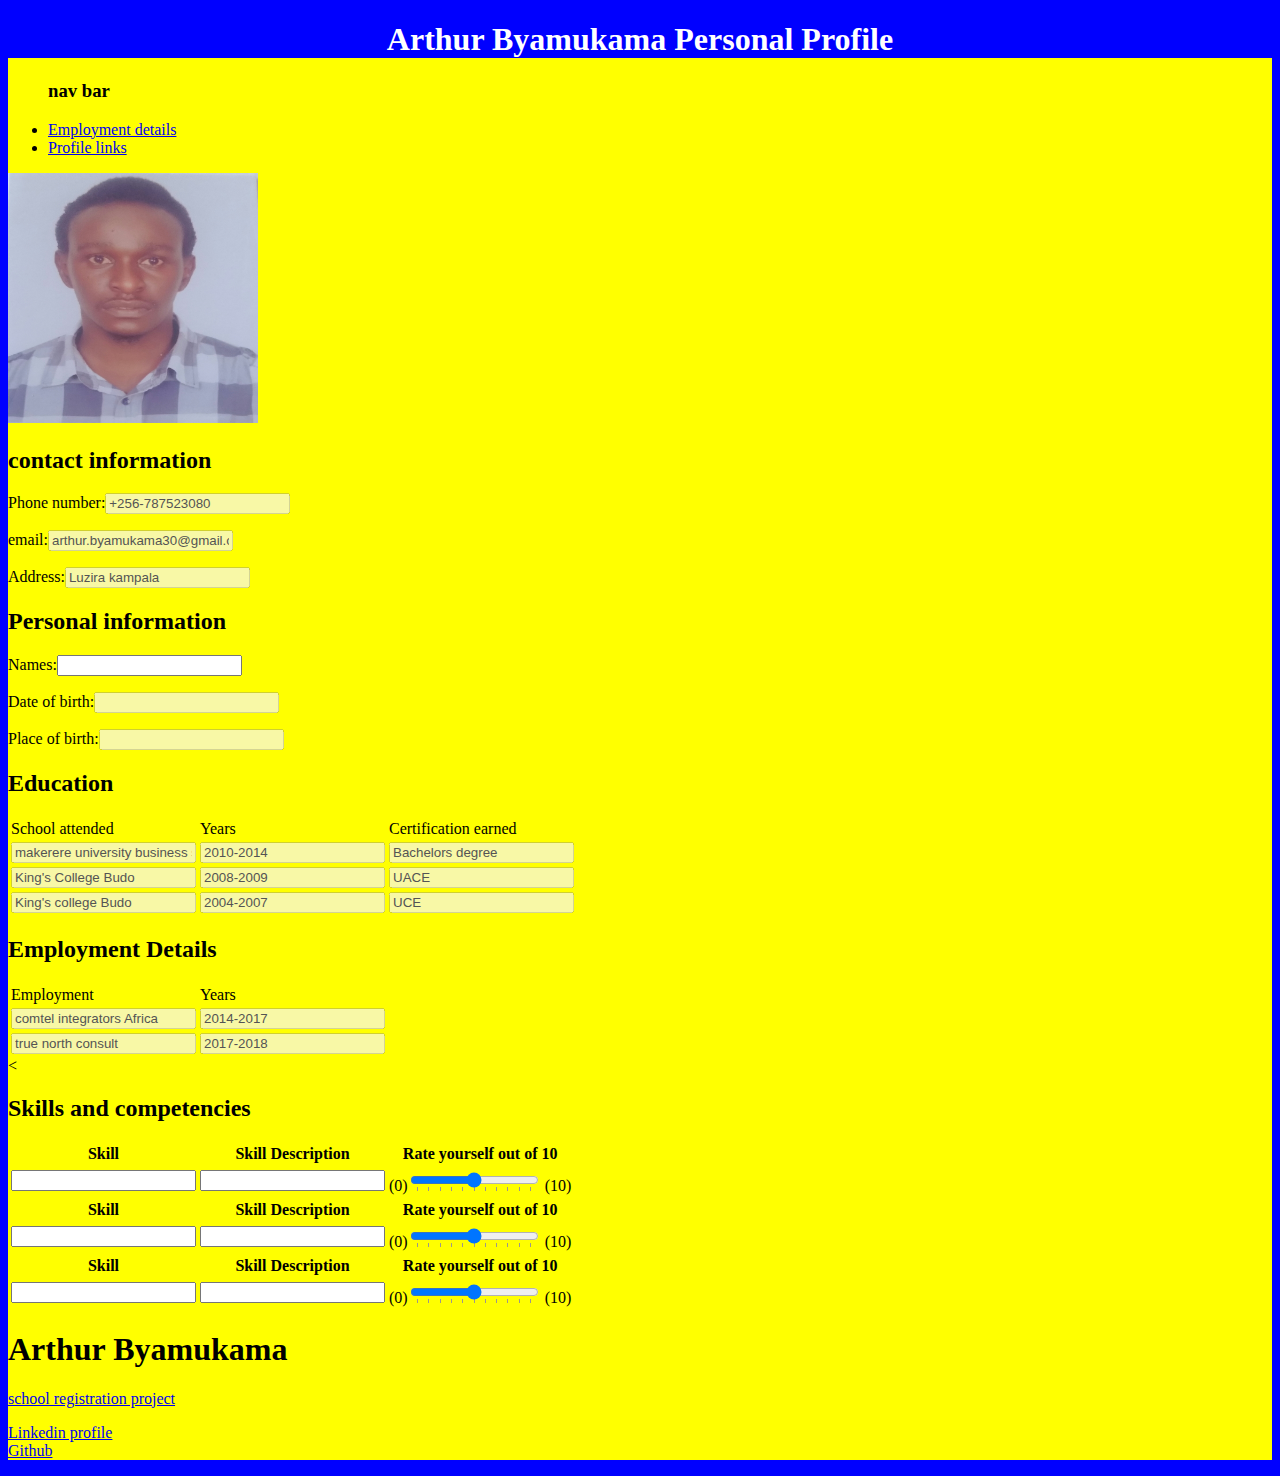
<file: index.html>
<!DOCTYPE html>
<html lang="en" dir="ltr">
  <head>
    <meta charset="utf-8">
    <title>Arthur Byamukama Personal Profile</title>
  <link rel="stylesheet" type="text/css" href="style.css" />
  </head>
  <body>
    <div id="container">
      <div id="Header">
    <h1>Arthur Byamukama Personal Profile</h1>
    </div>
    <nav>
      <ul>
        <h3>nav bar</h3>
        <li> <a href="#employment details">Employment details</a>  </li>
        <li> <a href="#Profile Link"> Profile links</a> </li>
      </ul>
    </nav>
    <img src="20190103_103110-1.jpg" alt=""width="250px"height="250px">
     <h2>contact information</h2>
     <p>Phone number:<input type="" name="" value="+256-787523080" disabled></p>
     <p>email:<input type="" name="" value="arthur.byamukama30@gmail.com" disabled></p>
     <p>Address:<input type="" name="" value="Luzira kampala"disabled>
    <h2>Personal information</h2>
    <p>Names:<input type="text" name="Names"></p>
    <p>Date of birth:<input type="number" name="Date of Birth" disabled></p>
    <p>Place of birth:<input type="text" name="place of Birth" disabled></p>
    <h2>Education</h2>
     <table>
         <tr>
           <td>School attended</td>
           <td>Years</td>
           <td>Certification earned</td>
         </tr>

         <tr>
           <td><input type="text" name="" value="makerere university business school" disabled></td>
           <td><input type="text" name="" value="2010-2014" disabled></td>
           <td><input type="text" name="" value="Bachelors degree" disabled></td>
         </tr>
         <tr>
           <td><input type="text" name="" value="King's College Budo" disabled></td>
           <td><input type="text" name="" value="2008-2009" disabled></td>
           <td><input type="text" name="" value="UACE" disabled></td>
         </tr>
         <tr>
           <td><input type="text" name="" value="King's college Budo" disabled></td>
           <td><input type="text" name="" value="2004-2007" disabled></td>
           <td><input type="text" name="" value="UCE" disabled></td>
         </tr>
      </table>

     <h2> <a name="employment details">Employment Details </a> </h2>
      <table>
        <tr>
          <td>Employment</td>
          <td>Years</td>
        </tr>
        <tr>
          <td><input type="text" name="" value="comtel integrators Africa" disabled></td>
          <td><input type="text" name="" value="2014-2017" disabled></td>

        </tr>
        <tr>
          <td><input type="text" name="" value="true north consult" disabled></td>
          <td><input type="text" name="" value="2017-2018" disabled></td>

        </tr>

      </table>

    <<h2>Skills and competencies</h2>
    <table>
     <tr>
        <th>Skill</th>
        <th>Skill Description</th>
        <th>Rate yourself out of 10</th>
     </tr>
     <tr>
        <td><input type="text" name="" value=""></td>
        <td><input type="text" name="" value=""></td>
        <td>
          (0)<input type="range" list="tickmarks">

            <datalist id="tickmarks">
              <option value="0">
              <option value="10">
              <option value="20">
              <option value="30">
              <option value="40">
              <option value="50">
              <option value="60">
              <option value="70">
              <option value="80">
              <option value="90">
              <option value="100">
            </datalist>(10)
        </td>
     </tr>
     <table>
     <tr>
        <th>Skill</th>
        <th>Skill Description</th>
        <th>Rate yourself out of 10</th>
     </tr>
     <tr>
        <td><input type="text" name="" value=""></td>
        <td><input type="text" name="" value=""></td>
        <td>
          (0)<input type="range" list="tickmarks">

            <datalist id="tickmarks">
              <option value="0">
              <option value="10">
              <option value="20">
              <option value="30">
              <option value="40">
              <option value="50">
              <option value="60">
              <option value="70">
              <option value="80">
              <option value="90">
              <option value="100">
            </datalist>(10)
        </td>
     </tr>
   </table>
   <table>
        <tr>
           <th>Skill</th>
           <th>Skill Description</th>
           <th>Rate yourself out of 10</th>
        </tr>
        <tr>
           <td><input type="text" name="" value=""></td>
           <td><input type="text" name="" value=""></td>
           <td>
             (0)<input type="range" list="tickmarks">

               <datalist id="tickmarks">
                 <option value="0">
                 <option value="10">
                 <option value="20">
                 <option value="30">
                 <option value="40">
                 <option value="50">
                 <option value="60">
                 <option value="70">
                 <option value="80">
                 <option value="90">
                 <option value="100">
               </datalist>(10)
           </td>
        </tr>
      </table>

   </table>
             <div id="Welcome section">
               <h1>Arthur Byamukama<h1>

             </div>
             <div id="Projects">
               <div class="project title">
                <p> <a href="https://github.com/Arthur-Byamukama/active-learning-building-a-form-structure"> school registration project </a> </p>

             </div>
           </div>

           <p>  <a name="Profile Link" </a>
              <a href="#https://www.linkedin.com/in/arthur-byamukama-84b77b172/"> Linkedin profile</a> <br>
              <a href="#https://github.com/Arthur-Byamukama">Github</a>
          </p>


            </div>
 </body>

</html>
             </div>
  </body>

</html>
</file>
<file: style.css>
body {background-color: blue;}
#Header {background-color: blue; color: white; text-align: center;}
#container {background-color: yellow; width: 100px margin-left:auto;margin-right: auto;}
</file>
